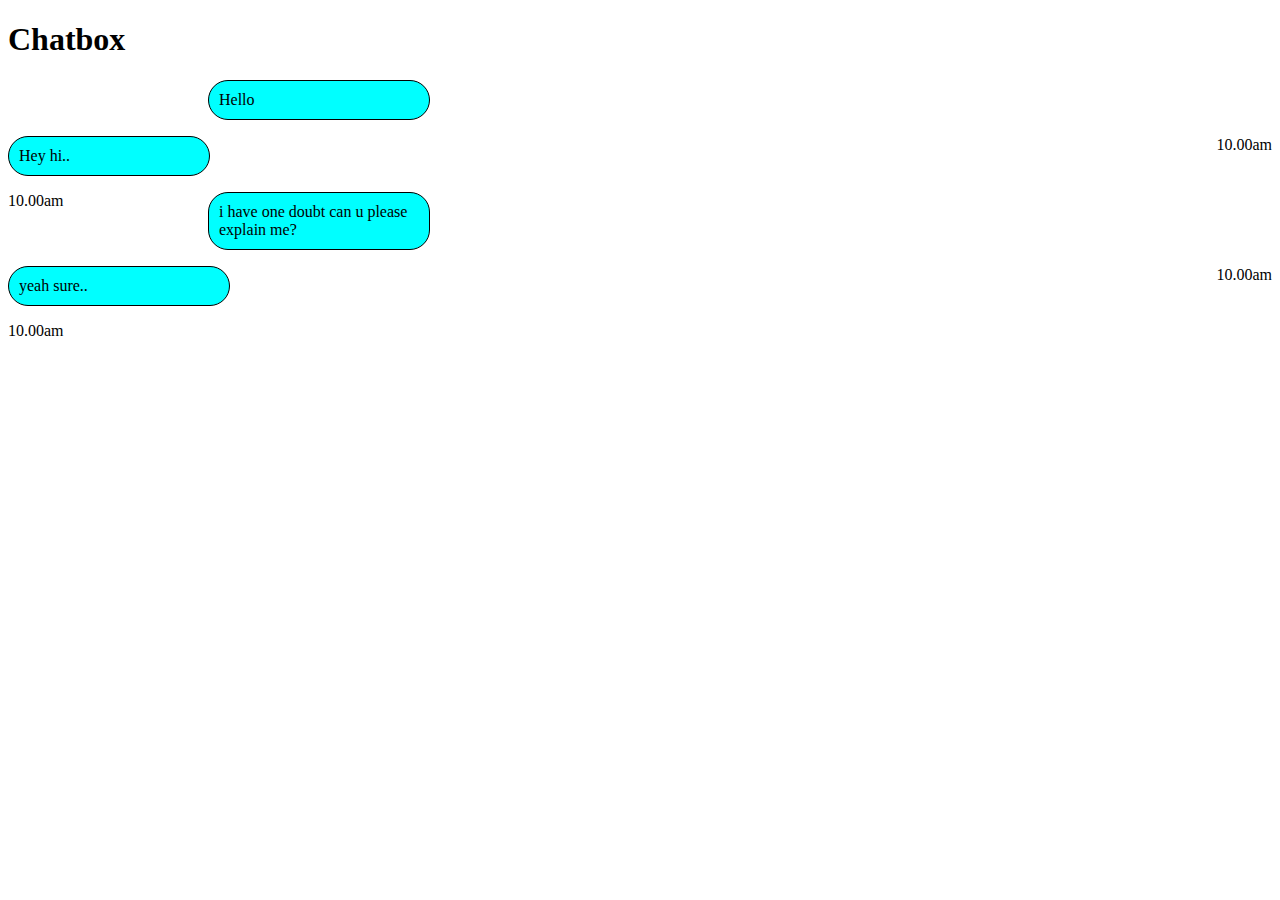
<file: box.html>
<!DOCTYPE html>
<html lang="en">
<head>
    <meta charset="UTF-8">
    <meta name="viewport" content="width=device-width, initial-scale=1.0">
    <title>Chatbox</title>
    <style>
        p{
            border: 1px solid black;
            background-color: aqua;
            color: black;
            border-radius: 20px;
            padding: 10px;
        }
        .deepthi{
            margin-left: 200px;
        }
        .santosh{
            margin-right: 100px;
        }
        .time-left{
            float: left;
        }
        .time-right{
            
            float: inline-end;
        }
    </style>
</head>
<body>
    <h1>Chatbox</h1>
    <div class="deepthi">
        <p style="width: 200px;">Hello</p>
        <span class="time-right">10.00am</span>
    </div>
    <div class="Santosh">
        <p style="width: 180px;">Hey hi..</p>
        <span class="time-left">10.00am</span>
    </div>
    <div class="deepthi">
        <p style="width: 200px;">i have one doubt can u please explain me?</p>
        <span class="time-right">10.00am</span>
    </div>
    <div class="santosh">
        <p style="width: 200px;">yeah sure..</p>
        <span class="time-left">10.00am</span>
    </div>

</body>
</html>
</file>
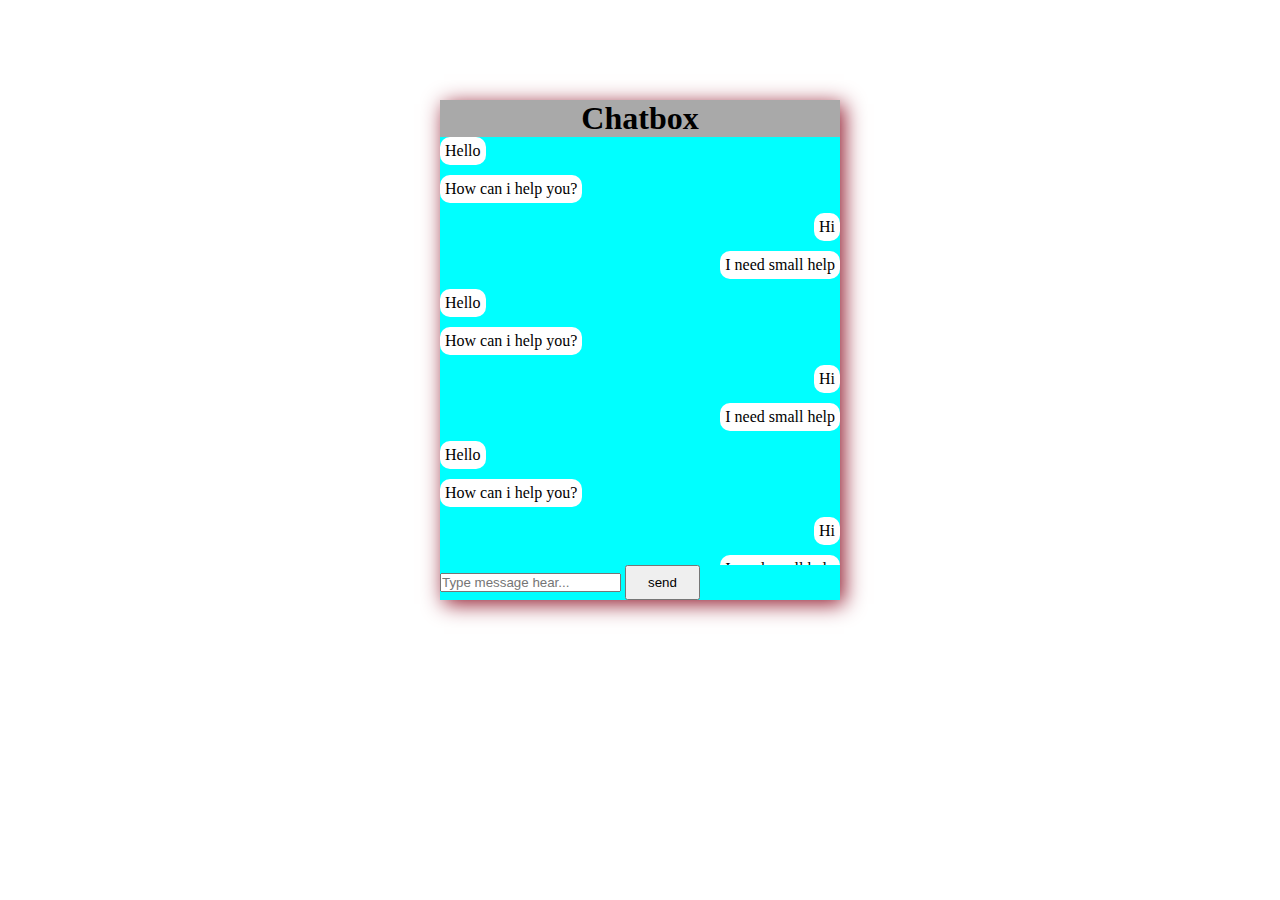
<file: chatbox.html>
<!DOCTYPE html>
<html lang="en">
<head>
    <meta charset="UTF-8">
    <meta name="viewport" content="width=device-width, initial-scale=1.0">
    <title>Chatbox</title>
    <link rel="stylesheet" href="./chatbox.css">
</head>
<body>
    <div class="d1">
        <div class="d2">
            <h1>Chatbox</h1>
        </div>
        <div class="d3">
            <p class="left">Hello</p>
            <p class="left">How can i help you?</p>
            <p class="right">Hi</p>
            <p class="right">I need small help</p>
            <p class="left">Hello</p>
            <p class="left">How can i help you?</p>
            <p class="right">Hi</p>
            <p class="right">I need small help</p>
            <p class="left">Hello</p>
            <p class="left">How can i help you?</p>
            <p class="right">Hi</p>
            <p class="right">I need small help</p>
            <p class="left">Hello</p>
            <p class="left">How can i help you?</p>
            <p class="right">Hi</p>
            <p class="right">I need small help</p>
        </div>
        <div class="d4">
            <input type="text" name="" id="" placeholder="Type message hear...">
            <button type="button">send</button>
        </div>
    </div>
</body>
</html>
</file>
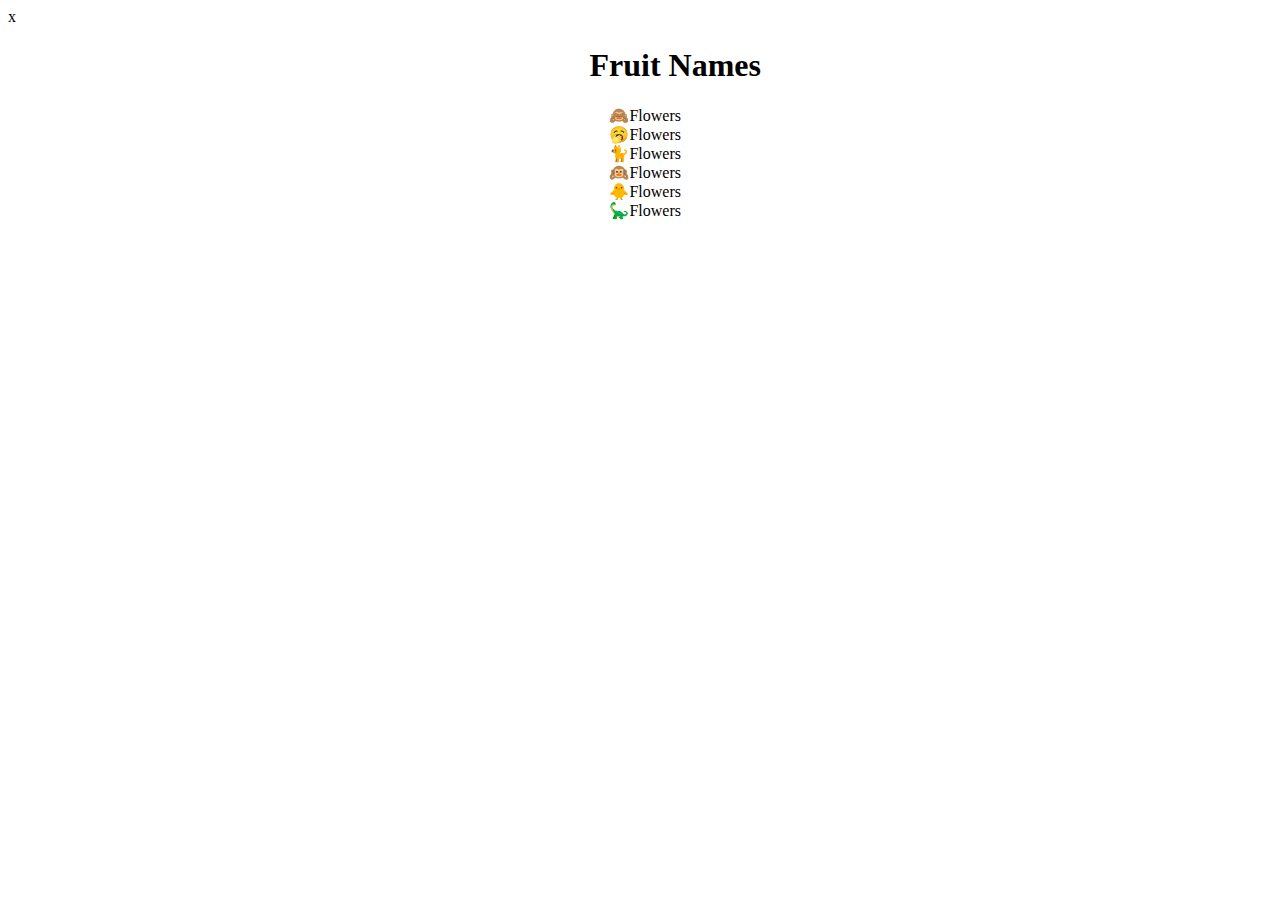
<file: emote.html>
<!DOCTYPE html>
<html lang="en">
<head>
    <meta charset="UTF-8">
    <meta name="viewport" content="width=device-width, initial-scale=1.0">
    <title>Document</title>
    <style>
       
       .list{
        margin-left: 46%;
       }
        [class^="apple"]{
            list-style: "🙈";
        }
        [class^="Banana"]{
            list-style: "🥱";
        }
        [class|="Orange"]{
            list-style: "🐈";
        }
        [class|="Flowers"]{
            list-style: "🙉";
        }
        [class|="Fav"]{
            list-style: "🐥";
        }
        [class|="fav1"]{
            list-style: "🦕";
        }

    </style>
</head>
<body>x
    <div class="list">
        <h1>Fruit Names</h1>
    <ul>
       <li class="apple">Flowers</li>
       <li class="Banana">Flowers</li>
       <li class="Orange">Flowers</li>
       <li class="Flowers">Flowers</li>
       <li class="Fav">Flowers</li>
       <li class="fav1">Flowers</li>
    </ul>
</body>
</html>
</file>
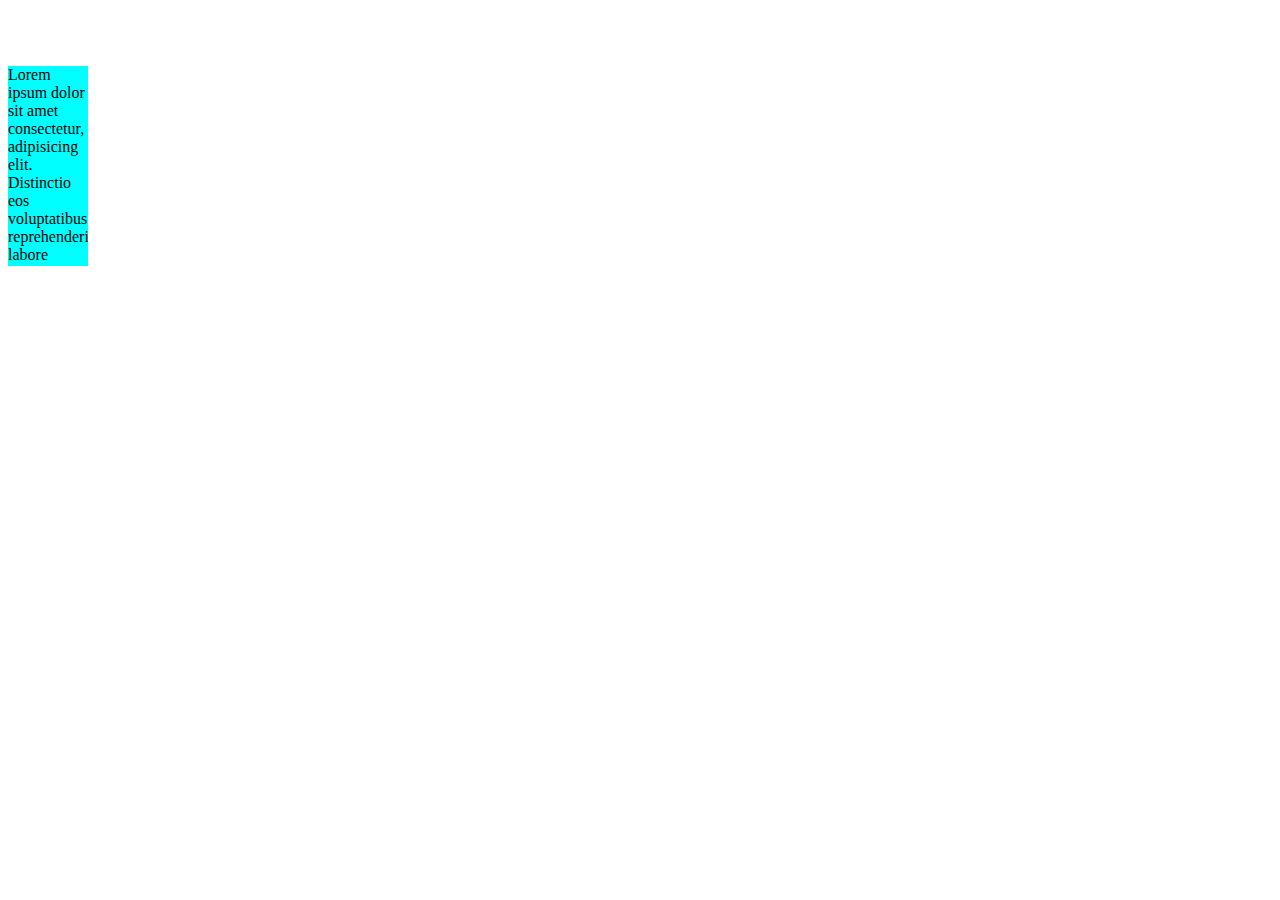
<file: exmplae.html>
<!DOCTYPE html>
<html lang="en">
<head>
    <meta charset="UTF-8">
    <meta name="viewport" content="width=device-width, initial-scale=1.0">
    <title>Document</title>
    <style>
        p{
            position: relative;
            top: 50px;
            width: 80px;
            height: 200px;
            z-index: 10px;
            background-position-x: left;
            background-color: aqua;
            overflow-x: auto;
        }
    </style>
</head>
<body>
    <p>
        Lorem ipsum dolor sit amet consectetur, adipisicing elit. Distinctio eos voluptatibus reprehenderit labore nesciunt? Amet eaque odit autem consequuntur et blanditiis neque recusandae inventore unde fugiat corporis, perspiciatis, est nisi.
        Lorem ipsum dolor sit amet consectetur adipisicing elit. Maxime dicta, eius voluptatem facilis voluptatum voluptates amet odit, illum non blanditiis debitis modi reprehenderit? Ullam, ex nihil. Sequi amet molestiae facere.
    </p>
</body>
</html>
</file>
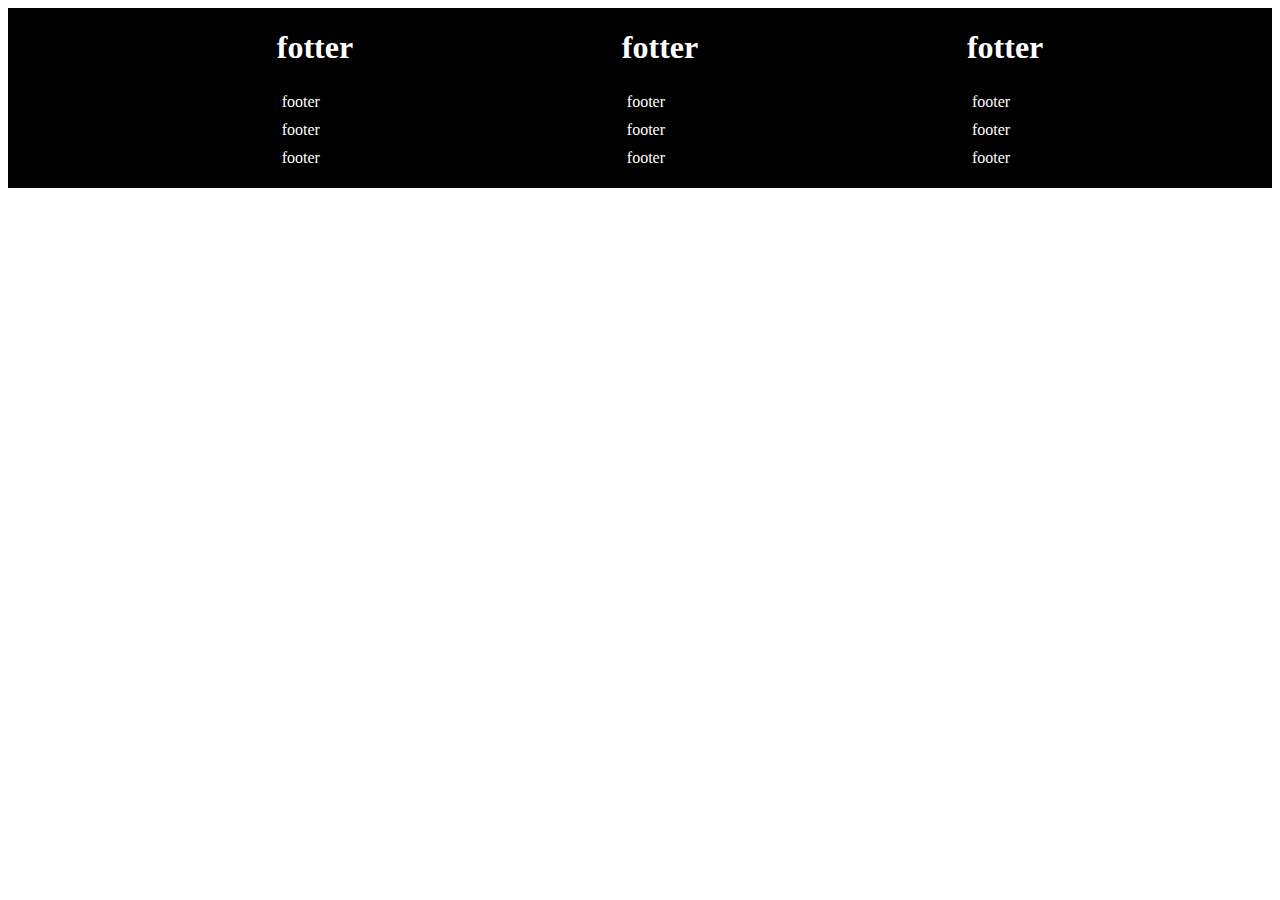
<file: footer.html>
<!DOCTYPE html>
<html lang="en">
<head>
    <meta charset="UTF-8">
    <meta name="viewport" content="width=device-width, initial-scale=1.0">
    <title>Document</title>
    <style>
       .f1{
        color: white;
        background-color: black;
        
       }
       .f2{
        display: inline;
        display: flex;
        justify-content: space-evenly;
       }
       h1{
     margin-left: 40px;
       }
       ul{
        list-style: none;

       }
       li{
        padding: 5px;
       }
       li:hover{
        opacity: 0.4;
        color: rgb(51, 21, 159);
        box-sizing: border-box;
        padding-left: 20px;
        border-radius: 40px;
        background-color: white;
        width: 65px;
       }
      
       
    </style>
</head>
<body>
    <footer class="Footer">
        <div class="f1">
            <div class="f2">
                <div class="f3">
                    <h1>fotter</h1>
                    <ul>
                        <li>footer</li>
                        <li>footer</li>
                        <li>footer</li>
                    </ul>
                </div>
                <div class="f3">
                    <h1>fotter</h1>
                    <ul>
                        <li>footer</li>
                        <li>footer</li>
                        <li>footer</li>
                    </ul>
                </div>
                <div class="f3">
                    <h1>fotter</h1>
                    <ul>
                        <li>footer</li>
                        <li>footer</li>
                        <li>footer</li>
                    </ul>
                </div>
                    
            </div>
        </div>
    </footer>
</body>
</html>
</file>
<file: chatbox.css>
*{
    margin: 0;
    padding: 0;
    box-sizing: border-box;

}
body{
    height: 700px;
    display: flex;
    justify-content: center;
    align-items: center;
    
}
.d1{background-color: aqua;
    width: 400px;
    height: 500px;
    display: flex;
    flex-direction: column;
    box-shadow: 4px 4px 20px  rgb(144, 22, 42);
    
}
.d2{text-align: center;
    background-color: darkgrey;

}
.left{
    
    width: fit-content;
    background-color: white;
    margin-right: auto;
    padding: 5px;
    margin-bottom: 10px;
    border-radius: 10px;
}
.right{
    margin-bottom: 10px;
    border-radius: 10px;
    width: fit-content;
    background-color: white;
    margin-left: auto;
    padding: 5px;
    
}
.d4{
    margin-bottom: auto;
}
.d3{
    flex: 1;
    overflow-y: auto;
    
}
input:focus{
    width: 300px;
    padding: 8px;
    background-color: green;
    border: 2px solid red;
}
button{
    width: 75px;
    padding: 8px;
}
</file>
